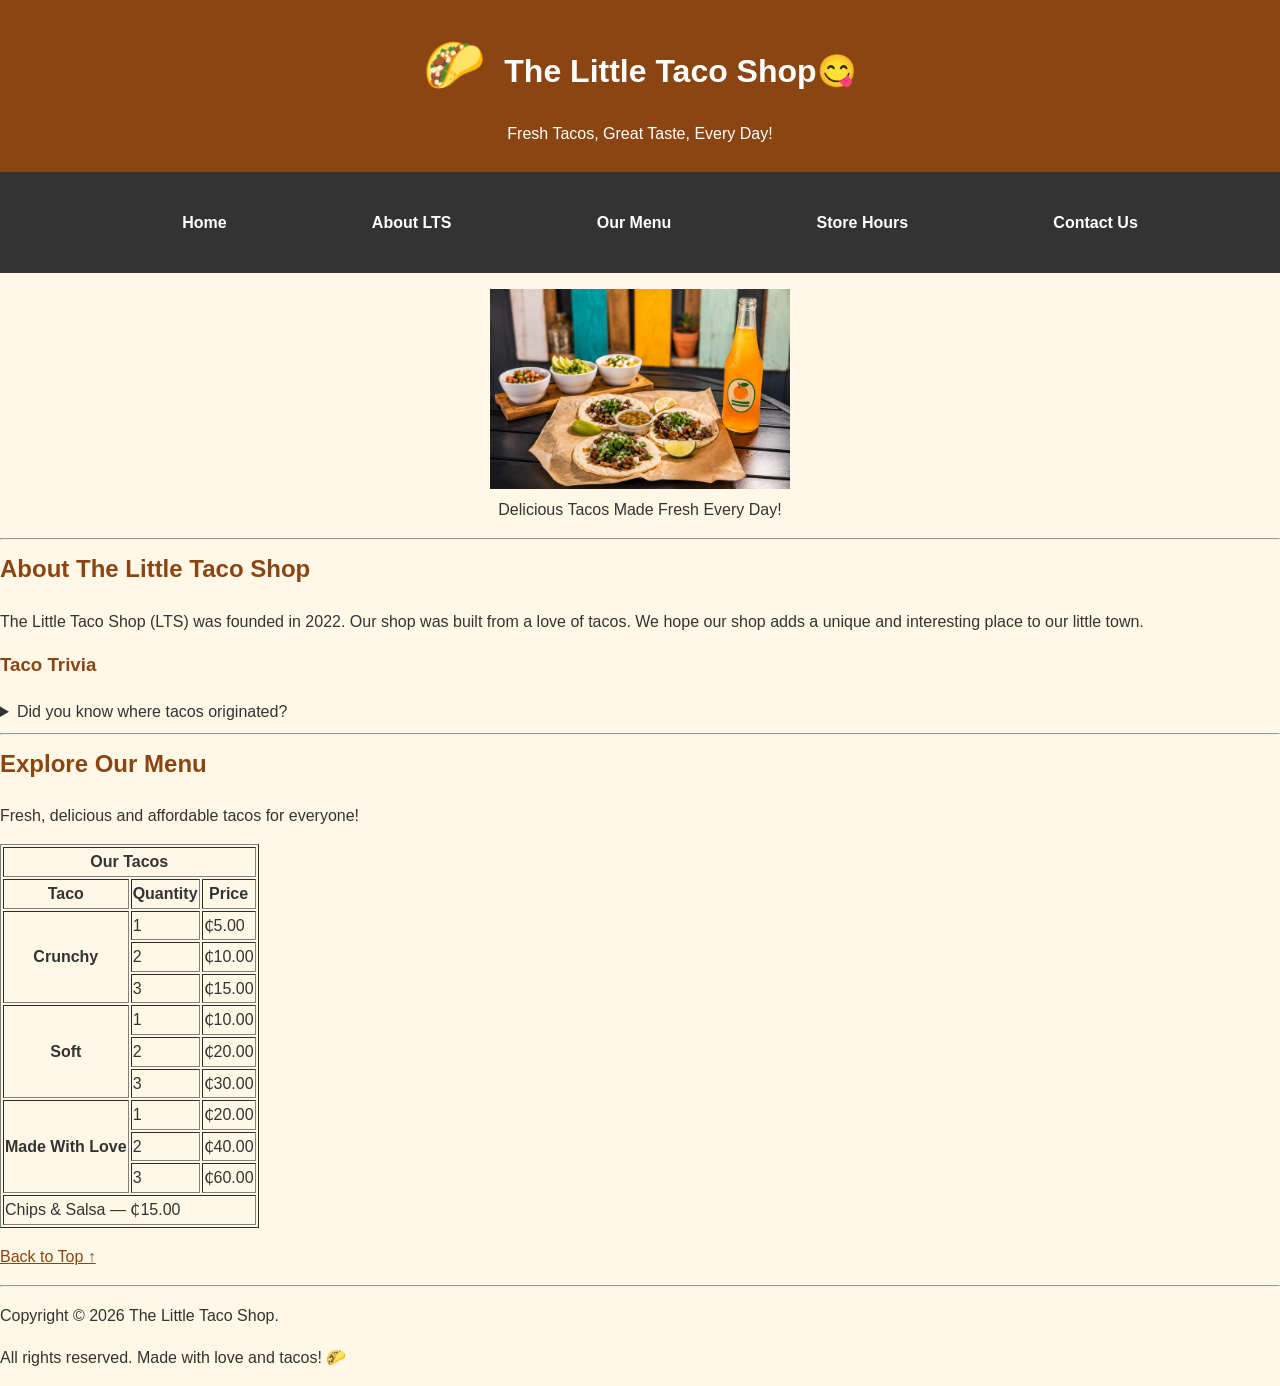
<file: index.html>
<!DOCTYPE html>
<html lang="en">

<head>
    <meta charset="UTF-8">
    <meta name="viewport" content="width=device-width, initial-scale=1.0">

    <title>Home | The Little Taco Shop</title>

    <link rel="stylesheet" href="style.css">
</head>

<body>

    <!-- Header -->
    <header id="top">
        <h1><span class="taco">🌮</span> The Little Taco Shop😋</h1>
        <p>Fresh Tacos, Great Taste, Every Day!</p>
    </header>

    <!-- Navigation -->
    <nav>
        <ul>
            <li><a href="index.html">Home</a></li>
            <li><a href="#about">About LTS</a></li>
            <li><a href="#menu">Our Menu</a></li>
            <li><a href="hours.html">Store Hours</a></li>
            <li><a href="contact.html">Contact Us</a></li>
        </ul>
    </nav>

    <!-- Main Taco Image -->
    <figure>
        <img src="images/home.png"
             alt="Delicious tacos and a drink"
             width="300"
             height="200">

        <figcaption>Delicious Tacos Made Fresh Every Day!</figcaption>
    </figure>

    <hr>

    <main>

        <!-- About Section -->
        <section id="about">

            <h2>About The Little Taco Shop</h2>

            <p>
                The Little Taco Shop (LTS) was founded in 2022.
                Our shop was built from a love of tacos.
                We hope our shop adds a unique and interesting
                place to our little town.
            </p>

            <h3>Taco Trivia</h3>

            <details>
                <summary>Did you know where tacos originated?</summary>

                <p>
                    Tacos have their roots in Mexico and have been
                    a beloved part of Mexican cuisine for centuries.
                </p>
            </details>

        </section>

        <hr>

        <!-- Menu Section -->
        <section id="menu">

            <h2>Explore Our Menu</h2>

            <p>Fresh, delicious and affordable tacos for everyone!</p>

            <table border ="1">
                <tr>
                    <th colspan="3">Our Tacos</th>
                </tr>
                <tr>
                    <th>Taco</th>
                    <th>Quantity</th>
                    <th>Price</th>
                </tr>
                <tr>
                    <th rowspan="3">Crunchy</th>
                    <td>1</td>
                    <td>₵5.00</td>
                </tr>
                <tr>
                    <td>2</td>
                    <td>₵10.00</td>
                </tr>
                <tr>
                    <td>3</td>
                    <td>₵15.00</td>
                </tr>
                <tr>
                    <th rowspan="3">Soft</th>
                    <td>1</td>
                    <td>₵10.00</td>
                </tr>
                <tr>
                    <td>2</td>
                    <td>₵20.00</td>
                </tr>
                <tr>
                    <td>3</td>
                    <td>₵30.00</td>
                </tr>
                <tr>
                    <th rowspan="3">Made With Love</th>
                    <td>1</td>
                    <td>₵20.00</td>
                </tr>
                <tr>
                    <td>2</td>
                    <td>₵40.00</td>
                </tr>
                <tr>
                    <td>3</td>
                    <td>₵60.00</td>
                </tr>
                <tr>
                    <td colspan="3">Chips & Salsa — ₵15.00</td>
                </tr>
            </table>
        </section>
    </main>
    <p>
        <a href="#top">Back to Top ↑</a>
    </p>
    <hr>
    <footer>
        <p>Copyright &copy; 2026 The Little Taco Shop.</p>
        <p>All rights reserved. Made with love and tacos! 🌮</p>
    </footer>
</body>
</html>
</file>
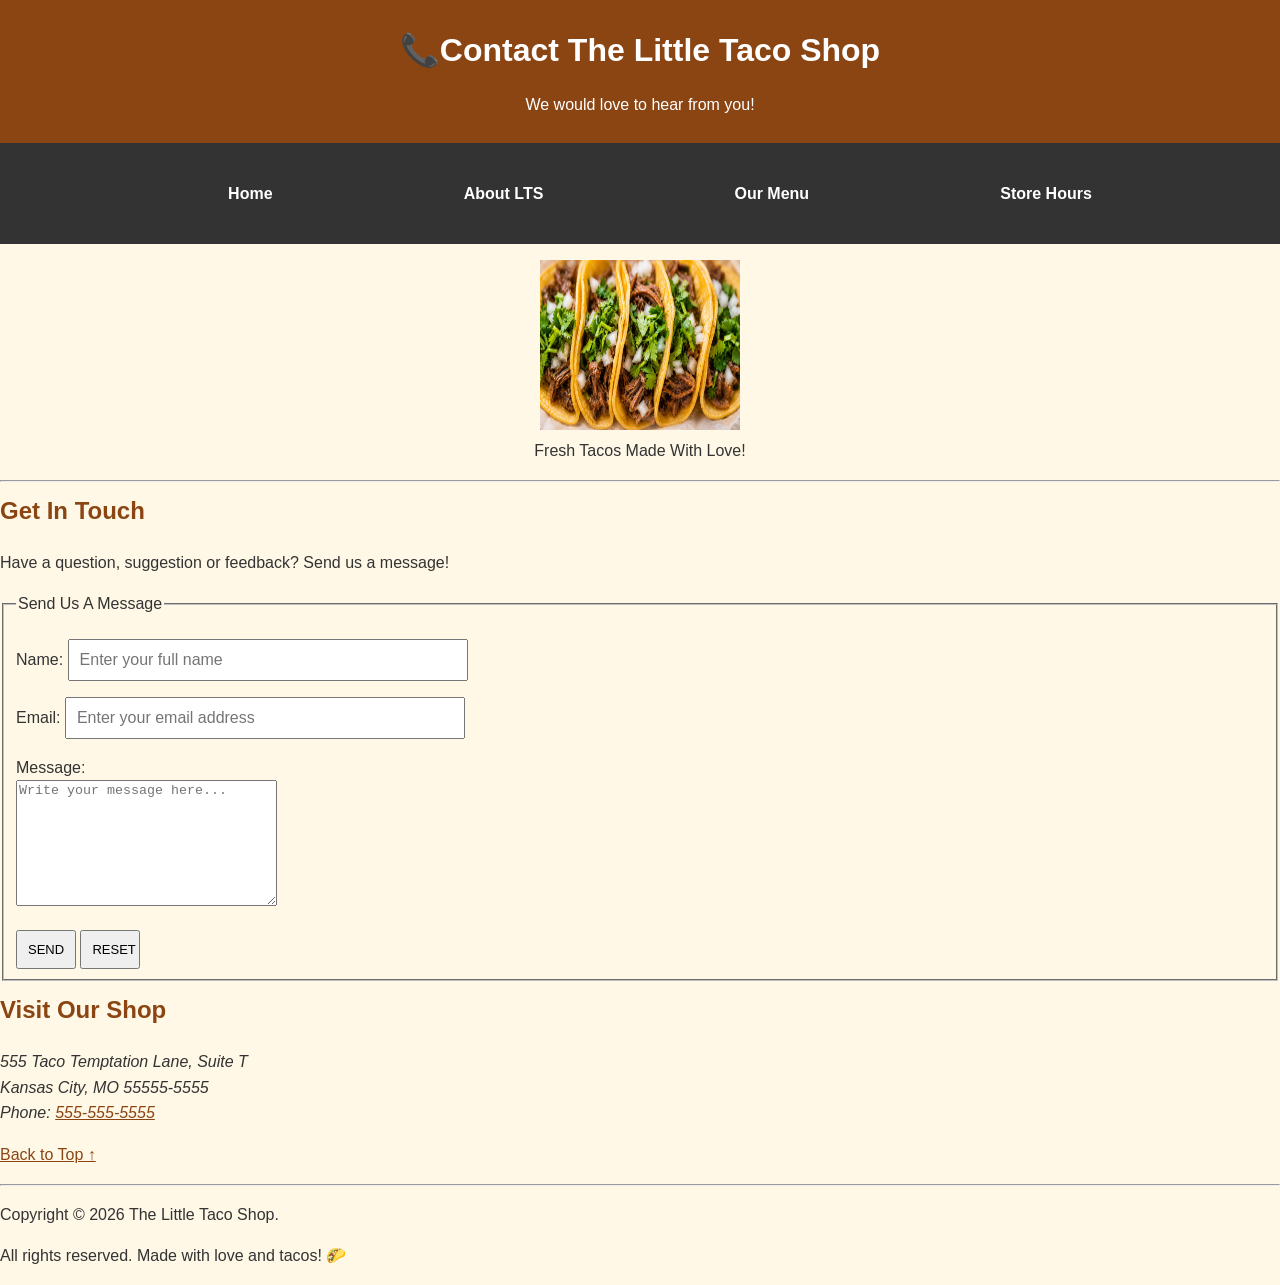
<file: contact.html>
<!DOCTYPE html>
<html lang="en">

<head>
    <meta charset="UTF-8">
    <meta name="viewport" content="width=device-width, initial-scale=1.0">

    <title>Contact Us | The Little Taco Shop</title>

    <link rel="stylesheet" href="style.css">
</head>

<body>

    <!-- Header -->
    <header id="top">
        <h1>📞Contact The Little Taco Shop</h1>
        <p>We would love to hear from you!</p>
    </header>

    <!-- Navigation -->
    <nav>
        <ul>
            <li><a href="index.html">Home</a></li>
            <li><a href="index.html#about">About LTS</a></li>
            <li><a href="index.html#menu">Our Menu</a></li>
            <li><a href="hours.html">Store Hours</a></li>
        </ul>
    </nav>

    <!-- Contact Image -->
    <figure>
        <img src="images/contact.png"
             alt="Delicious tacos from The Little Taco Shop"
             width="200"
             height="170">

        <figcaption>Fresh Tacos Made With Love!</figcaption>
    </figure>

    <hr>

    <!-- Contact Form -->
    <main>

        <section>
            <h2>Get In Touch</h2>

            <p>Have a question, suggestion or feedback? Send us a message!</p>

            <form action="#" method="post">

                <fieldset>
                    <legend>Send Us A Message</legend>

                    <p>
                        <label for="name">Name:</label>
                        <input type="text"
                               name="name"
                               id="name"
                               placeholder="Enter your full name"
                               required>
                    </p>

                    <p>
                        <label for="email">Email:</label>
                        <input type="email"
                               name="email"
                               id="email"
                               placeholder="Enter your email address"
                               required>
                    </p>

                    <p>
                        <label for="message">Message:</label><br>
                        <textarea name="message"
                                  id="message"
                                  cols="30"
                                  rows="8"
                                  placeholder="Write your message here..."
                                  required></textarea>
                    </p>

                    <button type="submit" id="submit">SEND</button>

                    <button type="reset" id="reset">RESET</button>

                </fieldset>

            </form>
        </section>

        <!-- Location Information -->
        <section>
            <h2>Visit Our Shop</h2>

            <address>
                555 Taco Temptation Lane, Suite T<br>
                Kansas City, MO 55555-5555<br>
                Phone: <a href="tel:+15555555555">555-555-5555</a>
            </address>
        </section>

    </main>

    <!-- Back to Top -->
    <p>
        <a href="#top">Back to Top ↑</a>
    </p>

    <hr>

    <!-- Footer -->
    <footer>
        <p>Copyright &copy; 2026 The Little Taco Shop.</p>
        <p>All rights reserved. Made with love and tacos! 🌮</p>
    </footer>

</body>
</html>
</file>
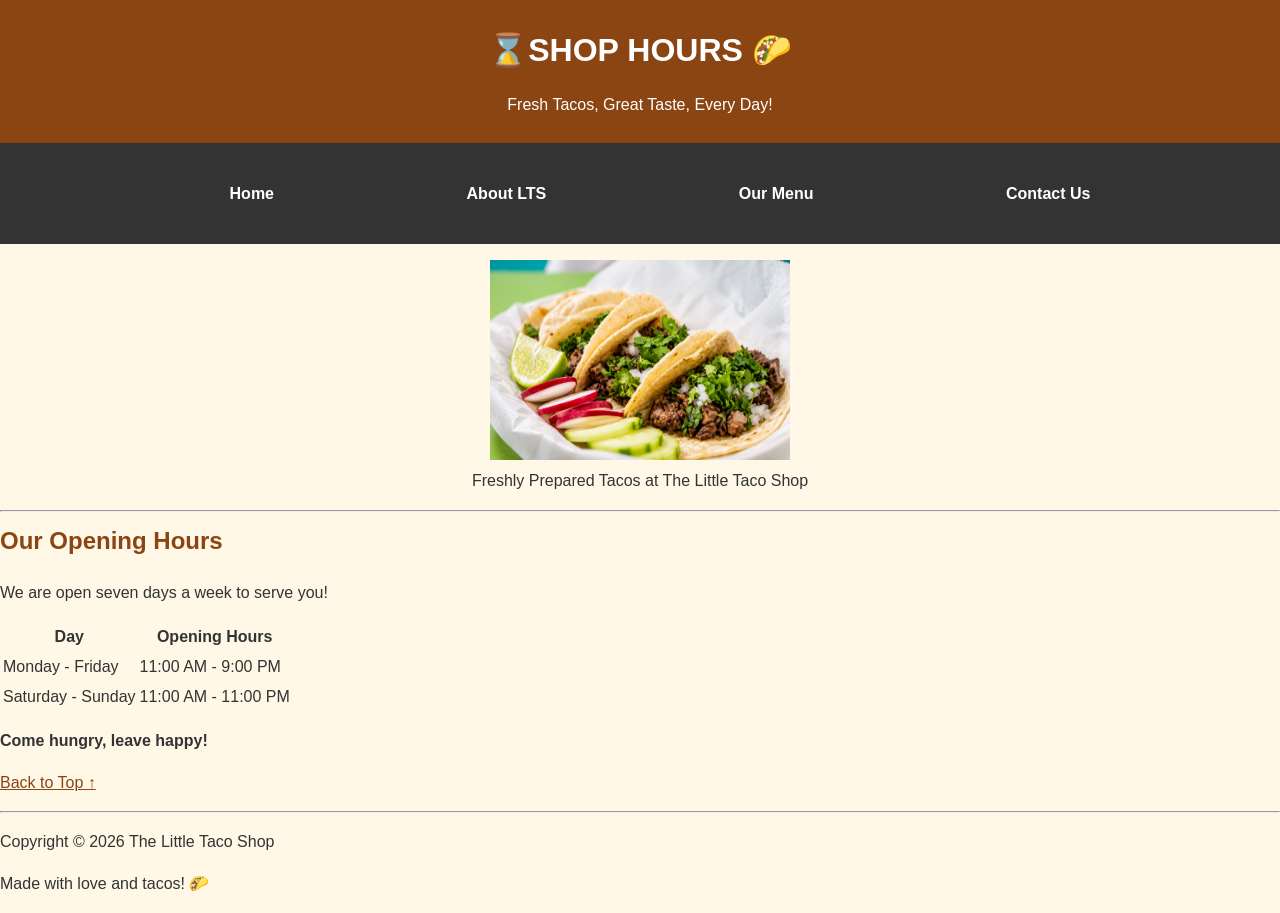
<file: hours.html>
<!DOCTYPE html>
<html lang="en">

<head>
    <meta charset="UTF-8">
    <meta name="viewport" content="width=device-width, initial-scale=1.0">

    <title>Store Hours | The Little Taco Shop</title>

    <link rel="stylesheet" href="style.css">
</head>

<body>

    <!-- Header -->
    <header id="top">
        <h1> ⌛SHOP HOURS 🌮</h1>
        <p>Fresh Tacos, Great Taste, Every Day!</p>
    </header>

    <!-- Navigation -->
    <nav>
        <ul>
            <li><a href="index.html">Home</a></li>
            <li><a href="index.html#about">About LTS</a></li>
            <li><a href="index.html#menu">Our Menu</a></li>
            <li><a href="contact.html">Contact Us</a></li>
        </ul>
    </nav>

    <!-- Taco Image -->
    <figure>
        <img src="images/hours.png"
             alt="A delicious tray of tacos"
             width="300"
             height="200"
             class="small image">

        <figcaption>Freshly Prepared Tacos at The Little Taco Shop</figcaption>
    </figure>

    <hr>

    <!-- Store Hours -->
    <main>
        <section>
            <h2>Our Opening Hours</h2>

            <p>We are open seven days a week to serve you!</p>

            <table>
                <tr>
                    <th>Day</th>
                    <th>Opening Hours</th>
                </tr>

                <tr>
                    <td>Monday - Friday</td>
                    <td>11:00 AM - 9:00 PM</td>
                </tr>

                <tr>
                    <td>Saturday - Sunday</td>
                    <td>11:00 AM - 11:00 PM</td>
                </tr>
            </table>

            <p><strong>Come hungry, leave happy!</strong></p>
        </section>
    </main>

    <!-- Back to Top -->
    <p>
        <a href="#top">Back to Top ↑</a>
    </p>

    <hr>

    <!-- Footer -->
    <footer>
        <p>Copyright &copy; 2026 The Little Taco Shop</p>
        <p>Made with love and tacos! 🌮</p>
    </footer>

</body>
</html>
</file>
<file: style.css>
* {
    box-sizing: border-box;
}

body {
    background-color: #fff8e7;
    color: #333333;
    font-family: Arial, sans-serif;
    margin: 0;
    line-height: 1.6;
}

h1, h2, h3 {
    margin-top: 10px;
}

h2, h3 {
    color: #8b4513;
}

a {
    color: #8b4513;
}

header {
    background-color: #8b4513;
    color: white;
    text-align: center;
    padding: 25px 15px;
}

header h1 {
    font-size: 32px;
    margin: 0;
}

header p {
    margin-bottom: 0;
}

nav {
    background-color: #333333;
    padding: 12px;
}

nav ul {
    list-style: none;
    display: flex;
    justify-content: space-evenly;
    flex-wrap: wrap
}

nav a {
    color: white;
    text-decoration: none;
    font-weight: bold;
    display: inline-block;
    padding: 10px 15px;
    border-radius: 6px;
    transition: all 0.3s ease;
}

nav a:hover {
    background-color: #ffcc66;
    color: #333333;
}

.taco {
    font-size: 50px;
    margin-right: 10px;
}

#name,
#email {
    width: 400px;
    padding: 10px;
    font-size: 16px;
    box-sizing: border-box;
}
#submit,
#reset {
    width: 60px;
    padding: 10px;
    font-size: 13px;
}

figure{
    text-align: center;
}
figcaption{
    text-align: center;
}
</file>
